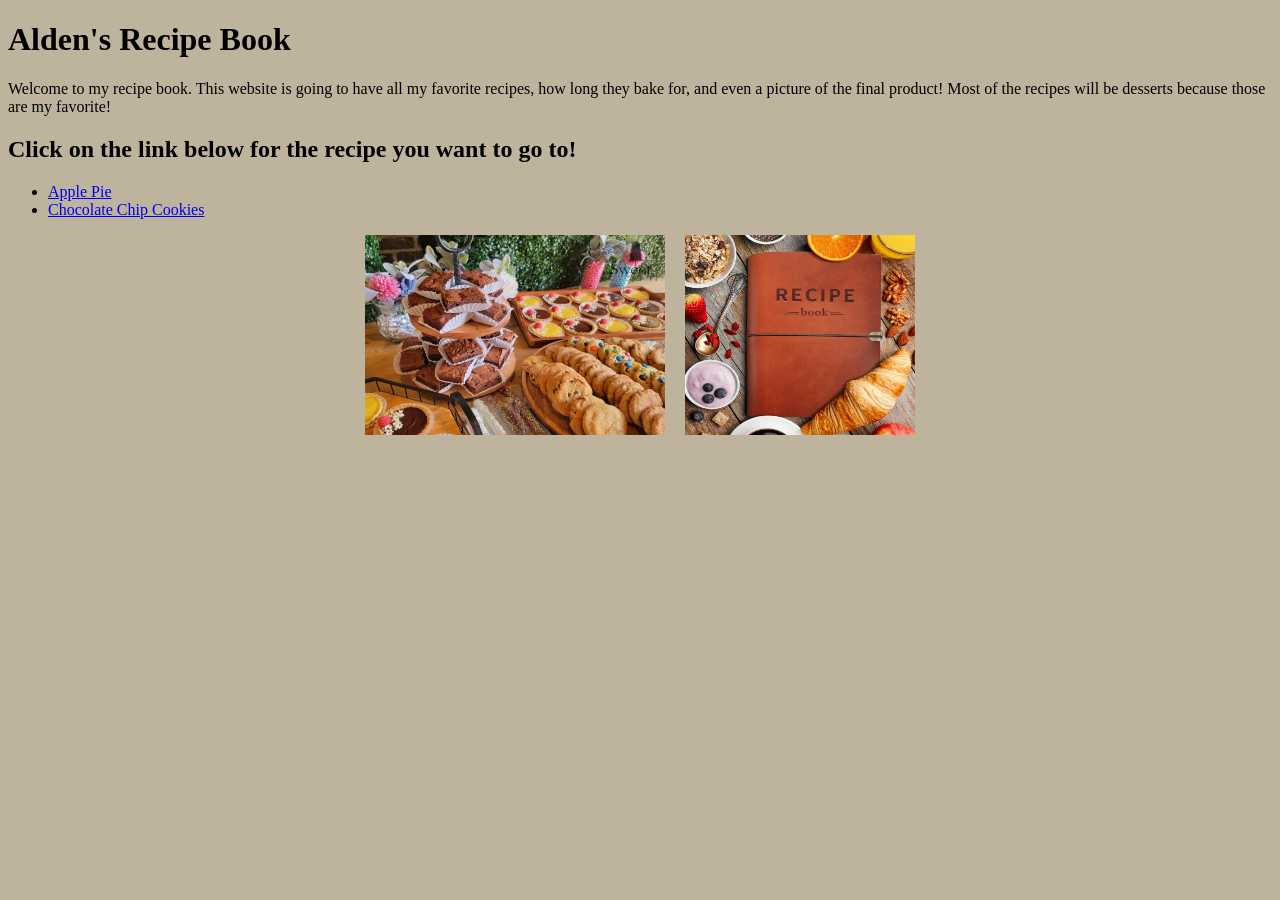
<file: index.html>
<!DOCTYPE html>
<html>
  <head>
    <link rel="stylesheet" href="style.css">
  </head>
  <body>
    <h1>Alden's Recipe Book</h1>
    <p>Welcome to my recipe book. This website is going to have all my favorite recipes, how long they bake for, and even a picture of the final product! Most of the recipes will be desserts because those are my favorite!</p>
    <h2>Click on the link below for the recipe you want to go to!</h2>
    <ul>
      <li> <a href="apple.html">Apple Pie</a> </li>
      <li> <a href="cookie.html">Chocolate Chip Cookies</a> </li>
    </ul>
  <div class="image-container">
    <img src="dessert-table-5_orig.jpg" style="margin-right: 20px;" width="300" height="200" alt="Description"> 
    <img src="recipebook.jpg" width="230" height="200" alt="Description">
    </div>
    
  </body>
</html>
</file>
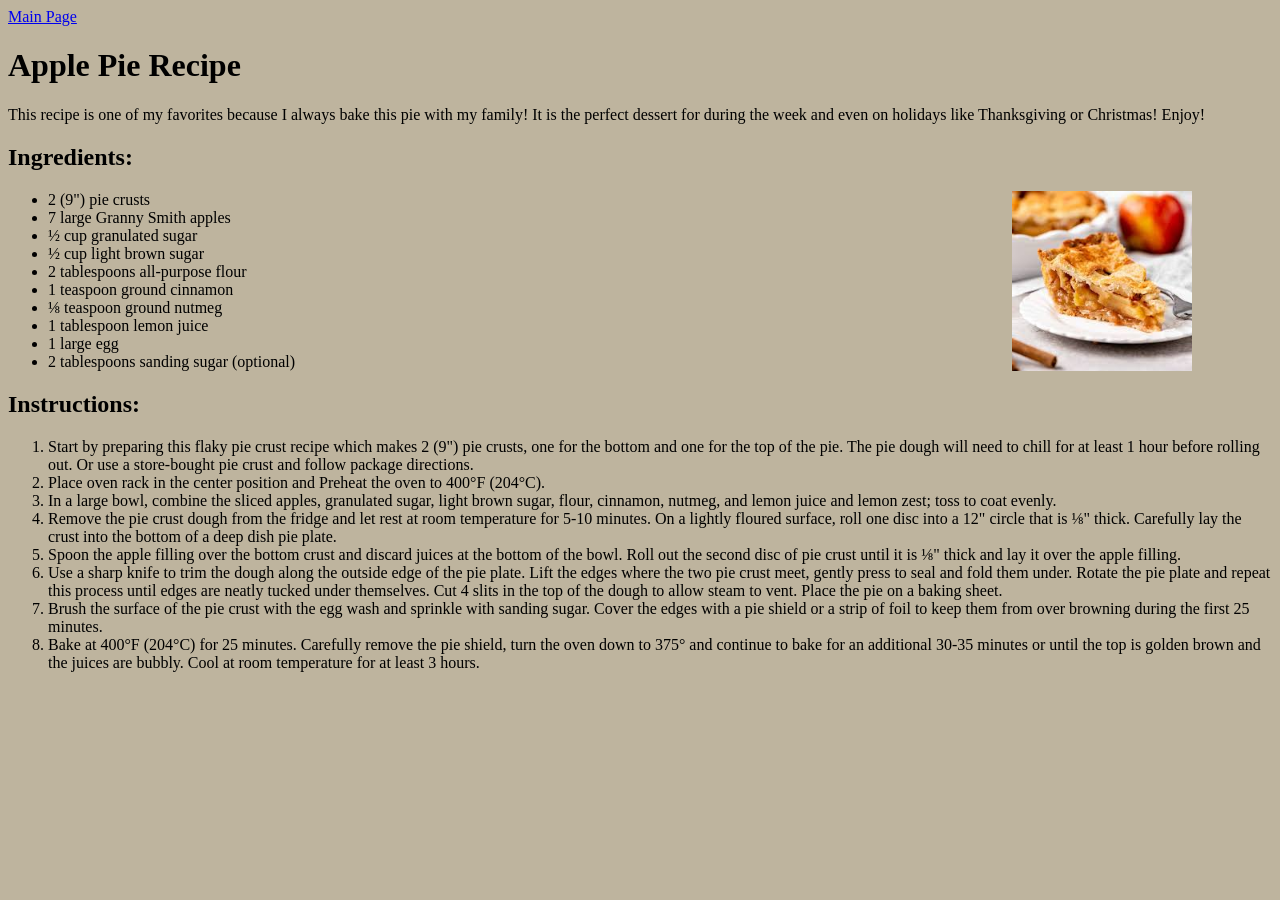
<file: apple.html>
<!DOCTYPE html>
<html>
  <head>
    <link rel="stylesheet" href="style.css">
  </head>
  <body>
    <a href="index.html">Main Page</a>
    <h1>Apple Pie Recipe</h1>
    <p>This recipe is one of my favorites because I always bake this pie with my family! It is the perfect dessert for during the week and even on holidays like Thanksgiving or Christmas! Enjoy!</p>
    <h2>Ingredients:</h2>
    <img src="applepie.jpeg" alt="Image description" class="side-image"/>
    <div class="text">
      <ul>
        <li> 2 (9") pie crusts </li>
        <li> 7 large Granny Smith apples </li>
        <li> ½ cup granulated sugar </li>
        <li> ½ cup light brown sugar </li>
        <li> 2 tablespoons all-purpose flour </li>
        <li> 1 teaspoon ground cinnamon </li>
        <li> ⅛ teaspoon ground nutmeg </li>
        <li> 1 tablespoon lemon juice </li>
        <li> 1 large egg </li>
        <li> 2 tablespoons sanding sugar (optional) </li>
      </ul>
      </div>
    <h2>Instructions:</h2>
    <ol>
      <li>Start by preparing this flaky pie crust recipe which makes 2 (9") pie crusts, one for the bottom and one for the top of the pie. The pie dough will need to chill for at least 1 hour before rolling out. Or use a store-bought pie crust and follow package directions.</li>
      <li>Place oven rack in the center position and Preheat the oven to 400°F (204°C).</li>
      <li>In a large bowl, combine the sliced apples, granulated sugar, light brown sugar, flour, cinnamon, nutmeg, and lemon juice and lemon zest; toss to coat evenly.</li>
      <li>Remove the pie crust dough from the fridge and let rest at room temperature for 5-10 minutes. On a lightly floured surface, roll one disc into a 12" circle that is ⅛" thick. Carefully lay the crust into the bottom of a deep dish pie plate.</li>
      <li>Spoon the apple filling over the bottom crust and discard juices at the bottom of the bowl. Roll out the second disc of pie crust until it is ⅛" thick and lay it over the apple filling.</li>
      <li>Use a sharp knife to trim the dough along the outside edge of the pie plate. Lift the edges where the two pie crust meet, gently press to seal and fold them under. Rotate the pie plate and repeat this process until edges are neatly tucked under themselves. Cut 4 slits in the top of the dough to allow steam to vent. Place the pie on a baking sheet.</li>
      <li>Brush the surface of the pie crust with the egg wash and sprinkle with sanding sugar. Cover the edges with a pie shield or a strip of foil to keep them from over browning during the first 25 minutes.</li>
      <li>Bake at 400°F (204°C) for 25 minutes. Carefully remove the pie shield, turn the oven down to 375° and continue to bake for an additional 30-35 minutes or until the top is golden brown and the juices are bubbly. Cool at room temperature for at least 3 hours.</li>
    </ol>
  </body>
</html>
</file>
<file: style.css>
body {
  background: #beb49e;
}
p {
  color: black;
}
h1 {
  font-weight: bold;
}

.myImage {
    background-image: url("dessert-table-5_orig.jpg");
  }
.myImage {
  background-image: url("recipebook.jpg");
}
.image-container {
  display: flex;
  flex-direction: row;
  flex-wrap: wrap;
  justify-content: center;
  align-items:center;

}
body {
  background-color: #beb49e;
}

.side-image {
  background-image: url("applepie.jpeg");
  float: right;
  margin-right: 80px; 
  width: 180px; 
}

body {
  background-color: #beb49e;
}
</file>
